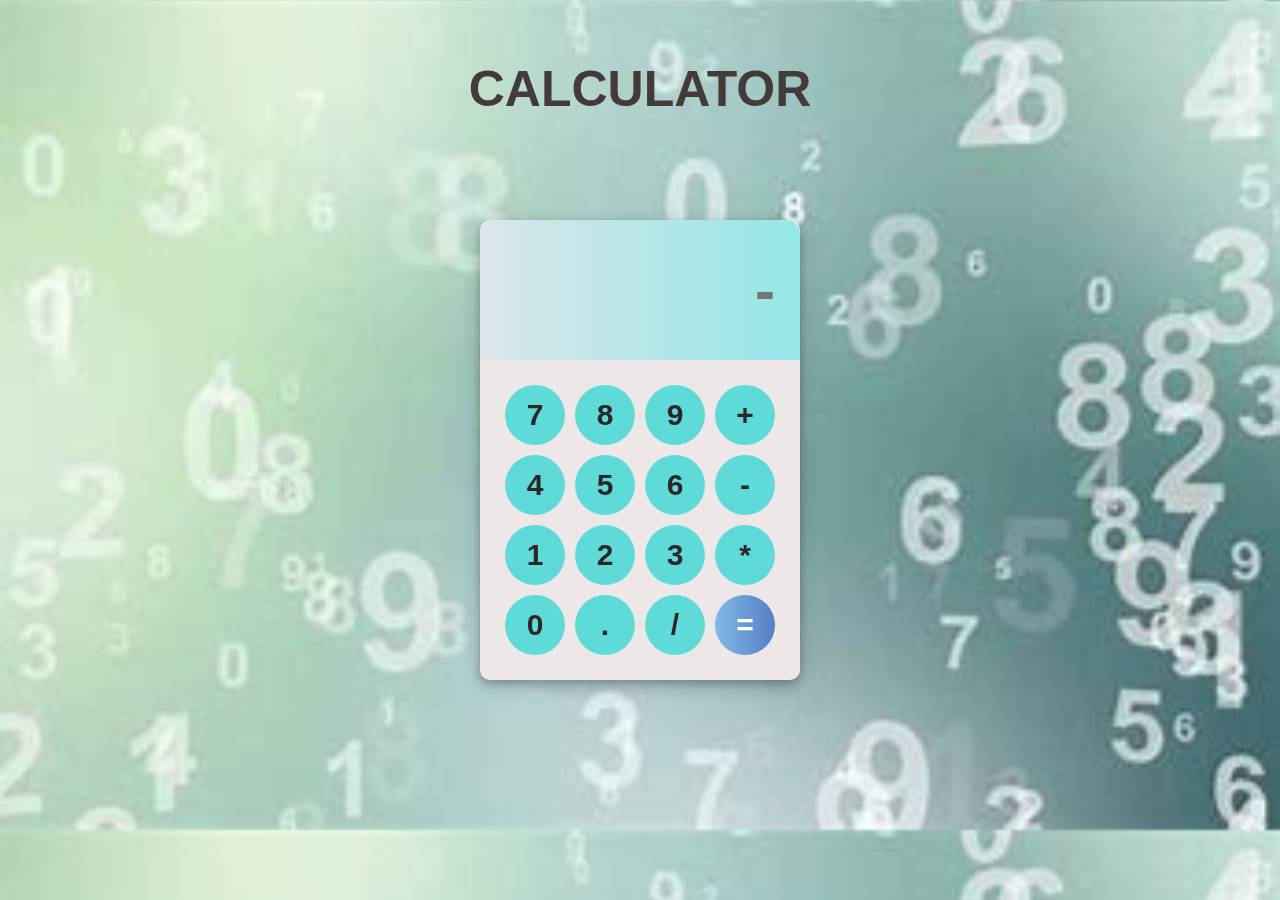
<file: Calculator/index.html>
<!DOCTYPE html>
<html>
<head>
    <meta charset='utf-8'>
    <meta http-equiv='X-UA-Compatible' content='IE=edge'>
    <title>Calculator</title>
    <meta name='viewport' content='width=device-width, initial-scale=1'>
    <link rel='stylesheet' type='text/css' media='screen' href='style.css'>
    <script src='index.js'></script>
</head>
<body>
    
<script>
function calcNumbers(result){
    form.displayResult.value=form.displayResult.value+result;
}
</script>
<h1>CALCULATOR</h1>
<div class="container">
    <form name="form">
    <div class="display">
        <input type="text" placeholder="-" name="displayResult" />
    </div>
        <div class="buttons">
          <div class="row">
            <input type="button" name="b7" value="7" onClick="calcNumbers(b7.value)">
              <input type="button" name="b8" value="8" onClick="calcNumbers(b8.value)">
              <input type="button" name="b9" value="9" onClick="calcNumbers(b9.value)">
              <input type="button" name="addb" value="+" onClick="calcNumbers(addb.value)">
            </div>
 
            <div class="row">
            <input type="button" name="b4" value="4" onClick="calcNumbers(b4.value)">
              <input type="button" name="b5" value="5" onClick="calcNumbers(b5.value)">
              <input type="button" name="b6" value="6" onClick="calcNumbers(b6.value)">
              <input type="button" name="subb" value="-" onClick="calcNumbers(subb.value)">
            </div>
 
            <div class="row">
            <input type="button" name="b1" value="1" onClick="calcNumbers(b1.value)">
              <input type="button" name="b2" value="2" onClick="calcNumbers(b2.value)">
              <input type="button" name="b3" value="3" onClick="calcNumbers(b3.value)">
              <input type="button" name="mulb" value="*" onClick="calcNumbers(mulb.value)">
            </div>
 
            <div class="row">
            <input type="button" name="b0" value="0" onClick="calcNumbers(b0.value)">
              <input type="button" name="potb" value="." onClick="calcNumbers(potb.value)">
              <input type="button" name="divb" value="/" onClick="calcNumbers(divb.value)">
              <input type="button" class="red" value="=" onClick="displayResult.value=eval(displayResult.value)">
            </div>
        </div>
 
    </form>
</div>
</body>
</html>
</file>
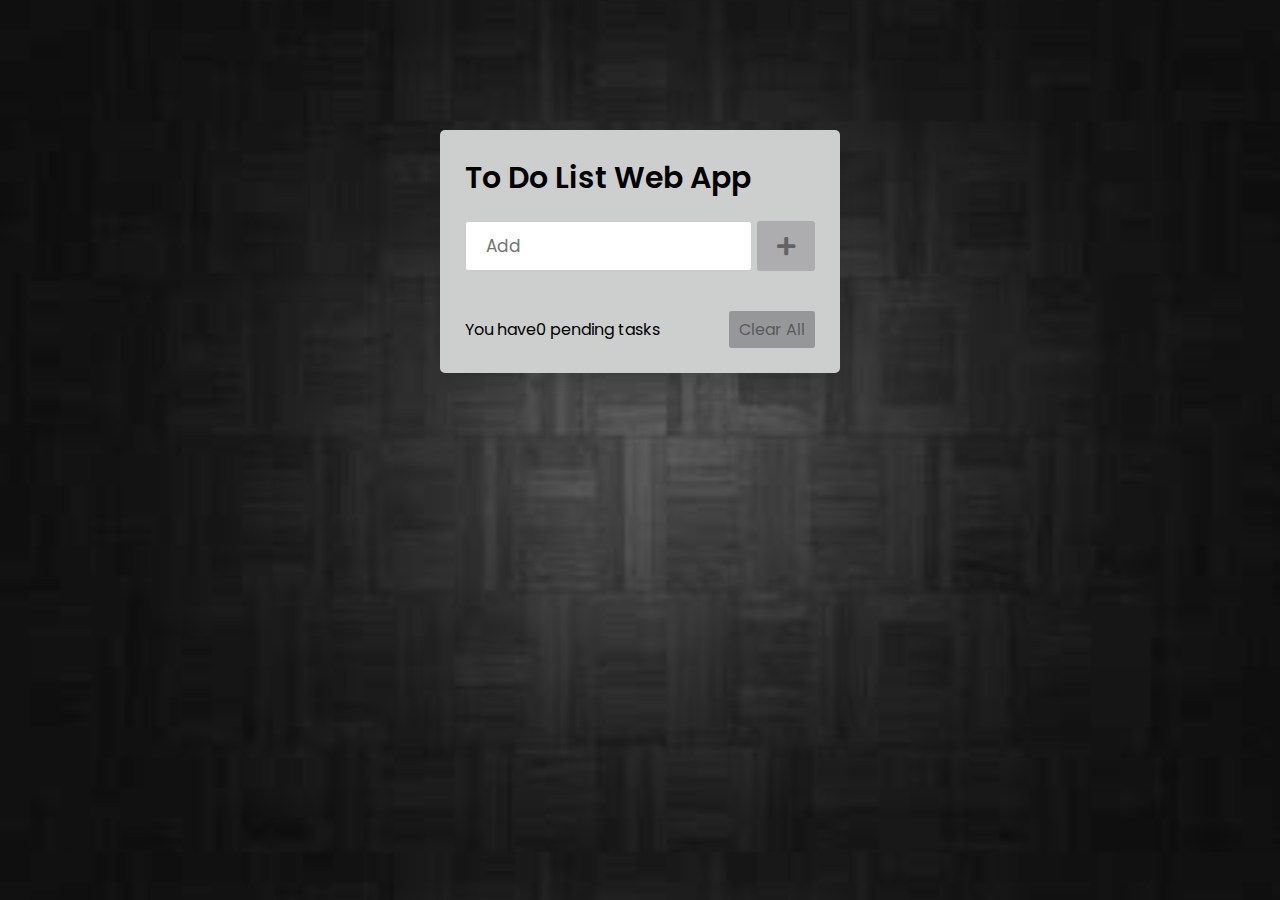
<file: To-Do List/index.html>
<!DOCTYPE html>
<html lang="en">
<head>
    <meta charset="UTF-8">
    <meta name="viewport" content="width=device-width, initial-scale=1.0">
    <title>To-do List</title>
    <link rel="stylesheet" href="style.css">
    <link rel="stylesheet" href="https://cdnjs.cloudflare.com/ajax/libs/font-awesome/5.15.3/css/all.min.css"/>
</head>
<body>
  <div class="wrapper">
    <header>To Do List Web App</header>
    <div class="inputField">
      <input type="text" placeholder="Add">
      <button><i class="fas fa-plus"></i></button>
    </div>
    <ul class="todoList">

    </ul>
    <div class="footer">
      <span>You have<span class="pendingTasks"></span> pending tasks</span>
      <button>Clear All</button>
    </div>
  </div>
  <script src="script.js"></script>
</body>
</html>
</file>
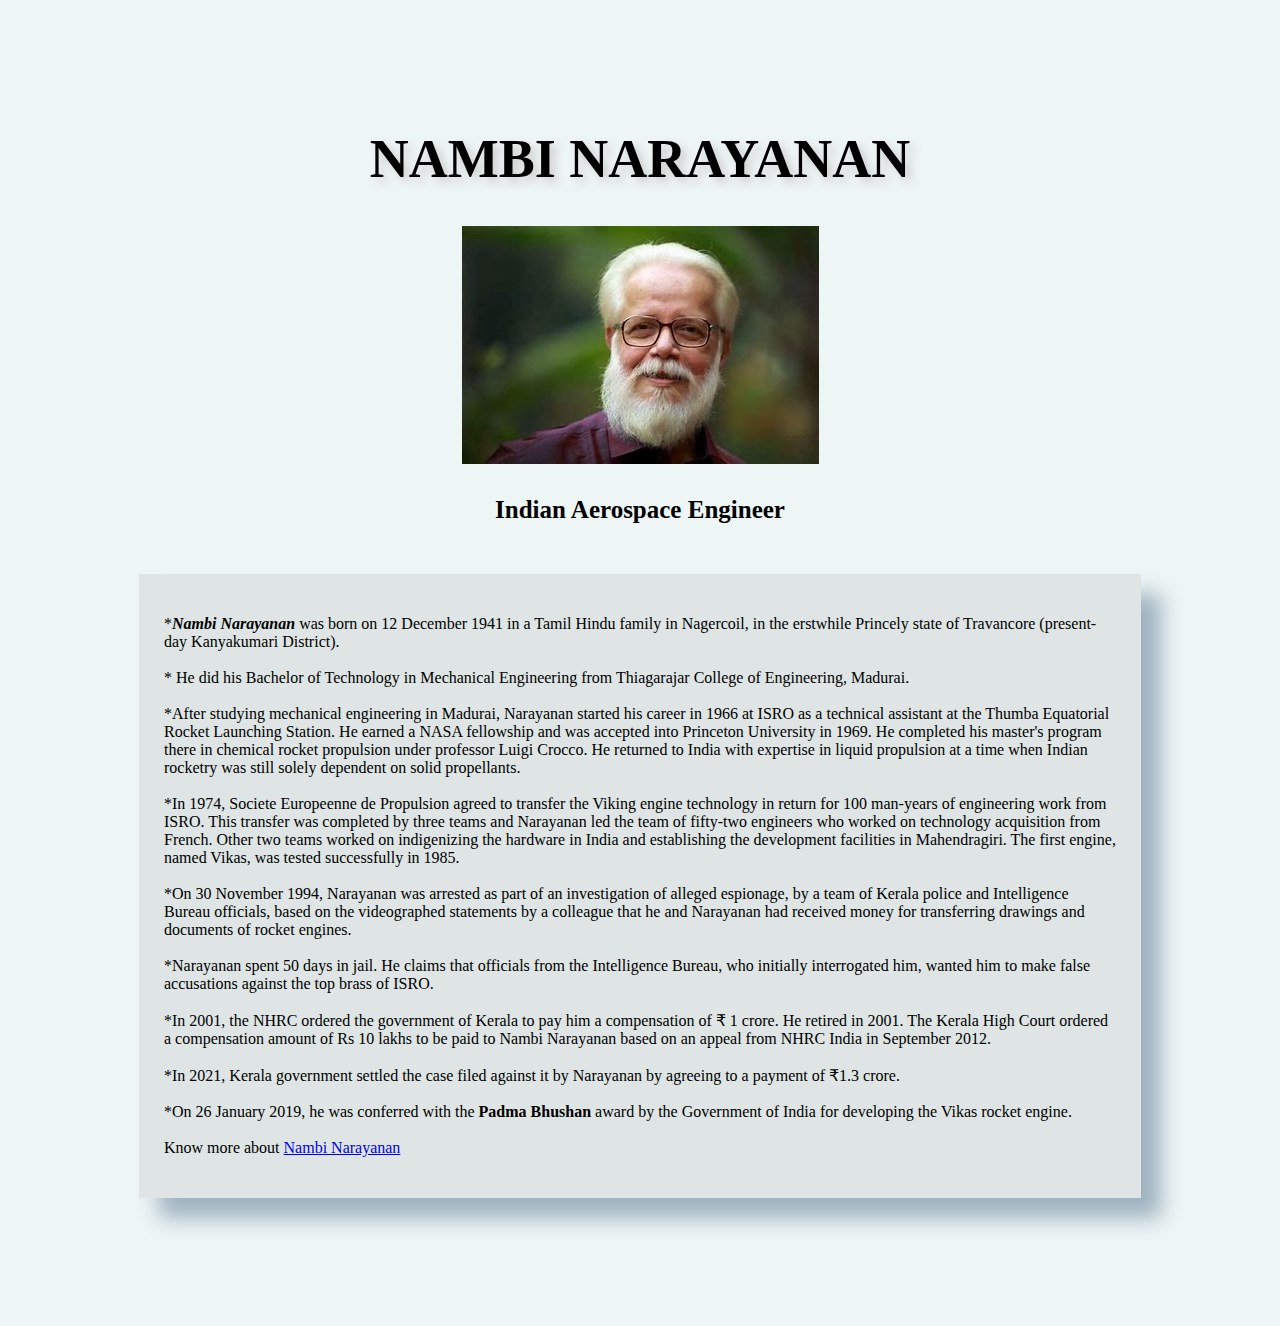
<file: Tribute_Page/tribute.html>
<!DOCTYPE html>
<html lang="en">
<head>
    <meta charset="UTF-8">
    <meta http-equiv="X-UA-Compatible" content="IE=edge">
    <meta name="viewport" content="width=device-width, initial-scale=1.0">
    <title>TRIBUTE</title>
    <link rel="stylesheet" href="style.css">
</head>
<body>
    <main id="main">
 
        <h1 id="title">
            NAMBI NARAYANAN
        </h1>
 
        <div id="img">
 
               <center><img src= "Nambi Narayanan.jpg" id="image"
                alt="Error Loading Image" ></center>
                
            </div>
            <div class="cap">
                <small id="caption">
                    <br> <b>Indian Aerospace Engineer</b>
                 </small>
            </div>
        </div>
 
        <div id="tribute-data">
 
            
            <p>
                *<b><i>Nambi Narayanan</i></b> was born on 12 December 1941 in a Tamil Hindu family in Nagercoil,
                 in the erstwhile Princely state of Travancore (present-day Kanyakumari District).
                 <br><br>
                * He did his Bachelor of Technology in Mechanical Engineering from Thiagarajar College of Engineering, Madurai.
                <br><br>
                *After studying mechanical engineering in Madurai, Narayanan started his career in 1966 at ISRO as a technical assistant at the
                 Thumba Equatorial Rocket Launching Station. He earned a NASA fellowship and was accepted into Princeton University in 1969.
                 He completed his master's program there in chemical rocket propulsion under professor Luigi Crocco. He returned to India
                 with expertise in liquid propulsion at a time when Indian rocketry was still solely dependent on solid propellants.
                 <br><br>
                *In 1974, Societe Europeenne de Propulsion agreed to transfer the Viking engine technology in return for 100 man-years of engineering
                 work from ISRO. This transfer was completed by three teams and Narayanan led the team of fifty-two engineers who worked on 
                 technology acquisition from French. Other two teams worked on indigenizing the hardware in India and establishing the development
                 facilities in Mahendragiri.
                 The first engine, named Vikas, was tested successfully in 1985.
                 <br><br>
                *On 30 November 1994, Narayanan was arrested as part of an investigation of alleged espionage, by a team of Kerala police
                 and Intelligence Bureau officials, based on the videographed statements 
                 by a colleague that he and Narayanan had received money for transferring drawings and documents of rocket engines.
                 <br><br>
                *Narayanan spent 50 days in jail. He claims that officials from the Intelligence Bureau,
                  who initially interrogated him, wanted him to make false accusations against the top brass of ISRO.
                  <br><br>
                *In 2001, the NHRC ordered the government of Kerala to pay him a compensation of ₹ 1 crore. He retired in 2001. 
                  The Kerala High Court ordered 
                  a compensation amount of Rs 10 lakhs to be paid to Nambi Narayanan based on an appeal from NHRC India in September 2012.
                  <br><br>
                *In 2021, Kerala government settled the case filed against it by Narayanan by agreeing to a payment of ₹1.3 crore.
                  <br><br>
                *On 26 January 2019, he was conferred with the<b> Padma Bhushan</b> award by the Government of India for developing the Vikas rocket engine.
                  <br><br>
                 Know more about <a href="https://en.wikipedia.org/wiki/Nambi_Narayanan">Nambi Narayanan</a>
            </p>

</body>
</html>
</file>
<file: Calculator/style.css>
body{
    background-image: url("calculator.jpg");
    background-size: 100%;
    margin: 0;
    padding: 0;
 
   }
   h1{
       font-size: 50px;
       font-weight: 900px;
       font-family: arial;
       color: rgb(68, 58, 58);
       margin-top: 60px;
       text-align: center;
   }
 
   .container {
    position: fixed;
    top: 50%;
    left: 50%;
    transform: translate(-50%, -50%);
    background: rgb(238, 231, 231);
    box-shadow: 0 4px 8px 0 rgba(0,0,0,0.2), 0 6px 20px 0 rgba(0,0,0,0.2);
    border-radius: 10px;
    padding-bottom: 20px;
    width: 320px;
 
   }
   .display {
    width: 100%;
    height: 60px;
    padding: 40px 0;
    background: linear-gradient(to right, #dbe6ea , #94e7e7 );
    border-top-left-radius: 14px;
    border-top-right-radius: 14px;
   }
   .buttons {
    padding: 20px 20px 0 20px;
   }
   .row {
    width: 280px;
    float: left;
   }
   input[type=button] {
    width: 60px;
    height: 60px;
    float: left;
    padding: 0;
    margin: 5px;
    box-sizing: border-box;
    background: #5edbd8;
    border: none;
    font-size: 30px;
    line-height: 30px;
    border-radius: 50%;
    font-weight: 700;
    color: #2d2626;
    cursor: pointer;
 
   }
   input[type=text] {
    width: 270px;
    height: 60px;
    float: left;
    padding: 0;
    box-sizing: border-box;
    border: none;
    background: none;
    color: #352e2e;
    text-align: right;
    font-weight: 700;
    font-size: 60px;
    line-height: 60px;
    margin: 0 25px;
 
   }
   .red {
   background: linear-gradient(to right, #80bae7 , #557fc3 ) !important;
    color: #ffffff !important;
 
   }
   input[type=button]:hover {
    background-color: #323330;
    color: white;
    transition: 0.5s ease-in-out;
}
</file>
<file: To-Do List/style.css>
@import url('https://fonts.googleapis.com/css2?family=Poppins:wght@200;300;400;500;600;700&display=swap');
*{
  margin: 0;
  padding: 0;
  box-sizing: border-box;
  font-family: 'Poppins', sans-serif;
}
::selection{
  color: rgb(204, 203, 203);
  background: rgb(228, 223, 234);
}
body{
  width: 100%;
  height: 100vh;
  padding: 10px;
  background-image: url("black.jpg");
  background-size: 100%;
}
.wrapper{
  background: rgb(205, 207, 207);
  max-width: 400px;
  width: 100%;
  margin: 120px auto;
  padding: 25px;
  border-radius: 5px;
  box-shadow: 0px 10px 15px rgba(0,0,0,0.1);
}
.wrapper header{
  font-size: 30px;
  font-weight: 600;
}
.wrapper .inputField{
  margin: 20px 0;
  width: 100%;
  display: flex;
  height: 50px;
}
.inputField input{
  width: 85%;
  height: 100%;
  outline: none;
  border-radius: 3px;
  border: 1px solid #ccc;
  font-size: 17px;
  padding-left: 20px;
  transition: all 0.3s ease;
}
.inputField input:focus{
  border-color: #9b98a0;
}
.inputField button{
  width: 60px;
  height: 100%;
  border: none;
  color: rgb(30, 28, 28);
  margin-left: 5px;
  font-size: 21px;
  outline: none;
  background: #98969a;
  cursor: pointer;
  border-radius: 3px;
  opacity: 0.6;
  pointer-events: none;
  transition: all 0.3s ease;
}
.inputField button:hover,
.footer button:hover{
  background: #6d6c6f;
}
.inputField button.active{
  opacity: 1;
  pointer-events: auto;
}
.wrapper .todoList{
  max-height: 300px;
  overflow-y: auto;
}
.todoList li{
  position: relative;
  list-style: none;
  margin-bottom: 8px;
  background: #f2f2f2;
  border-radius: 8px;
  padding: 15px 20px;
  cursor: default;
  overflow: hidden;
  word-wrap: break-word;
}
.todoList li .icon{
  position: absolute;
  right: -45px;
  top: 50%;
  transform: translateY(-50%);
  background: #b96358;
  width: 55px;
  text-align: center;
  color: #fff;
  padding: 10px 15px;
  border-radius: 0 5px 5px 0;
  cursor: pointer;
  transition: all 0.2s ease;
}
.todoList li:hover .icon{
  right: 0px;
}
.wrapper .footer{
  display: flex;
  width: 100%;
  margin-top: 20px;
  align-items: center;
  justify-content: space-between;
}
.footer button{
  padding: 6px 10px;
  border-radius: 3px;
  border: none;
  outline: none;
  color: rgb(12, 12, 12);
  font-weight: 400;
  font-size: 16px;
  margin-left: 5px;
  background: #737275;
  cursor: pointer;
  user-select: none;
  opacity: 0.6;
  pointer-events: none;
  transition: all 0.3s ease;
}
.footer button.active{
  opacity: 1;
  pointer-events: auto;
}
</file>
<file: Tribute_Page/style.css>
body {
    background-color: #eef5f5;
    margin: 10%;
}


#title {
    text-align: center;
    text-shadow: 5px 5px 10px rgb(206, 203, 203);
    font-size: 6vh;
}


img {
    display: inline-block;
    width: 100% 100%;
}
img.center{
    display: block;
    margin-left: auto;
    margin-right: auto;
    width: 800px;
}

#caption {
    text-align: center;
    font-size: 25px;
    font-family: Gill Sans;
    color: black;
}


div#tribute-data {
    background-color: rgba(177, 184, 180, 0.25);
    box-shadow: 20px 20px 20px #9eb2bf;
    font-family: Georgia;
    padding: 25px 25px;
    margin: 11px;
    margin-top: 50px;
}


h1.title-nn {
    font-size: 30px;
    color: white;
    text-align: center;
    text-shadow: 5px 5px 10px black;
}


#tribute-link {
    text-decoration: none;
    color: black;
}
.cap{
    text-align: center;
}
</file>
